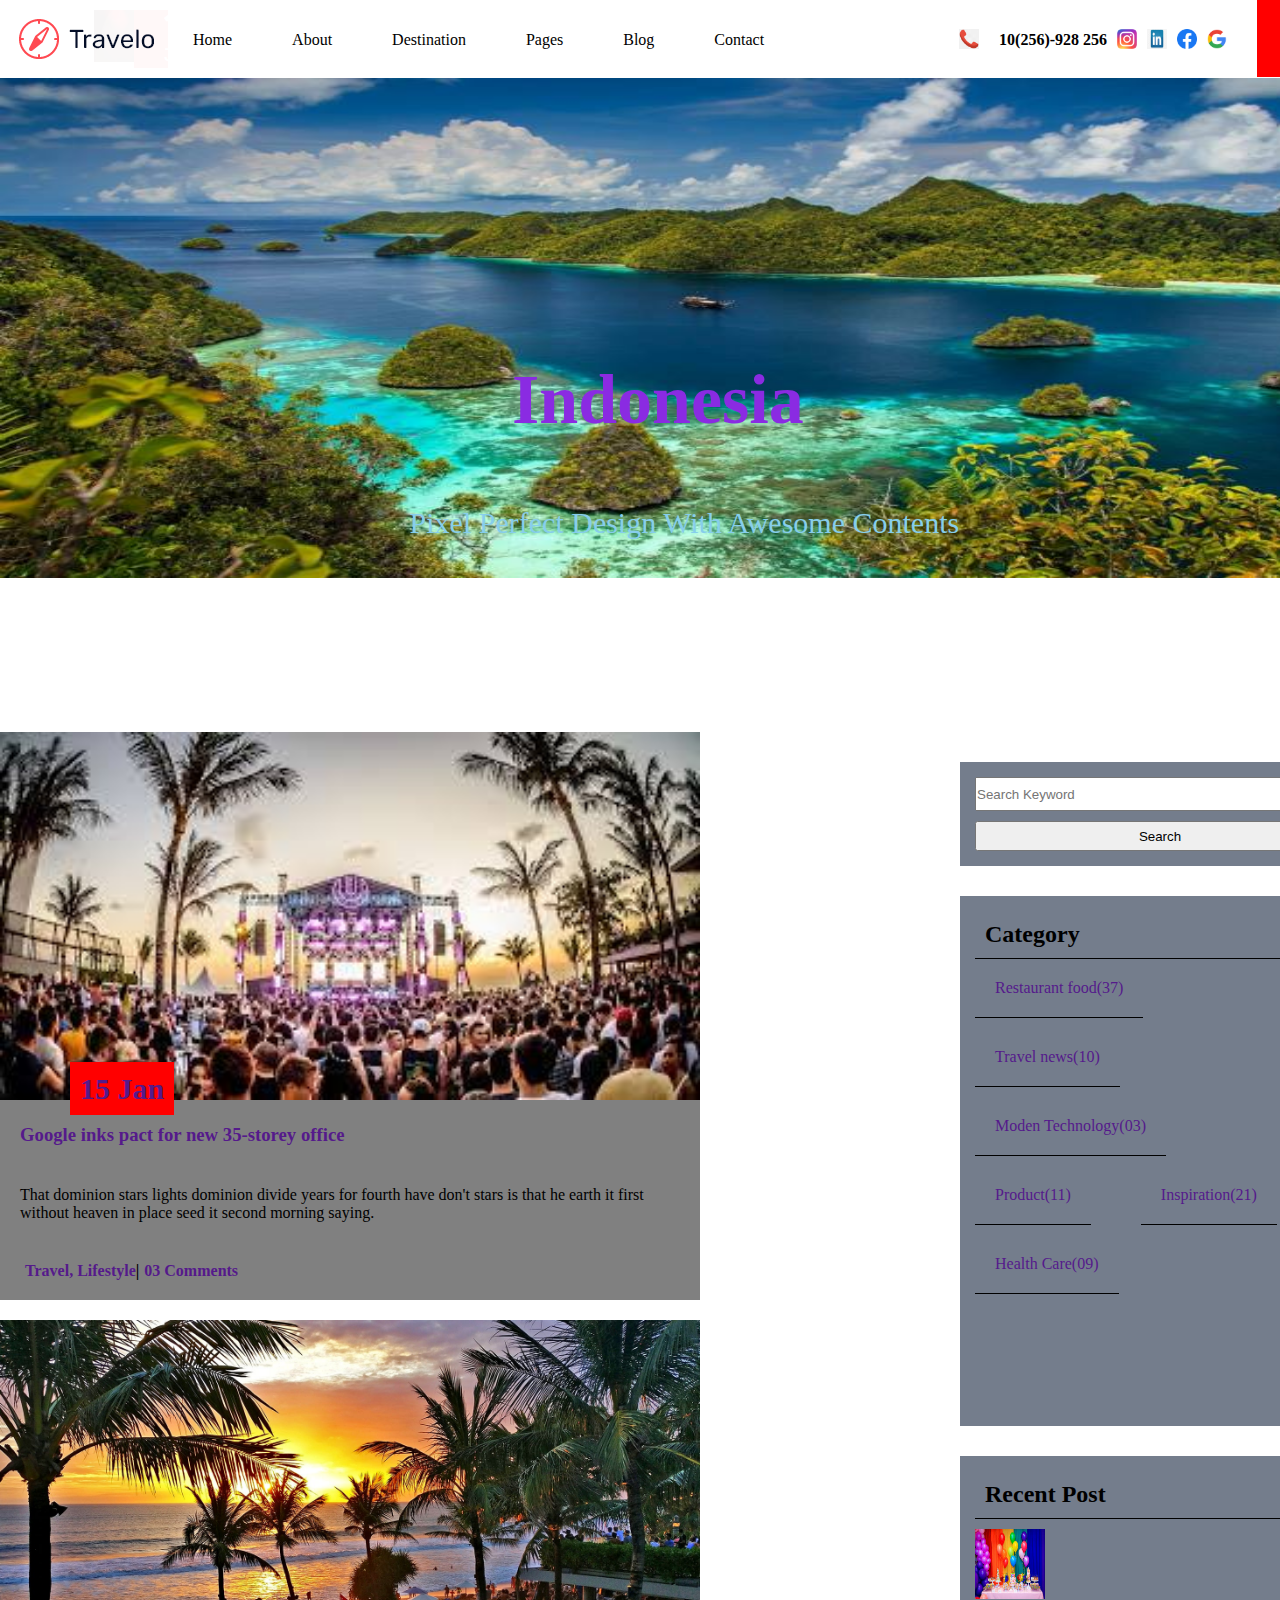
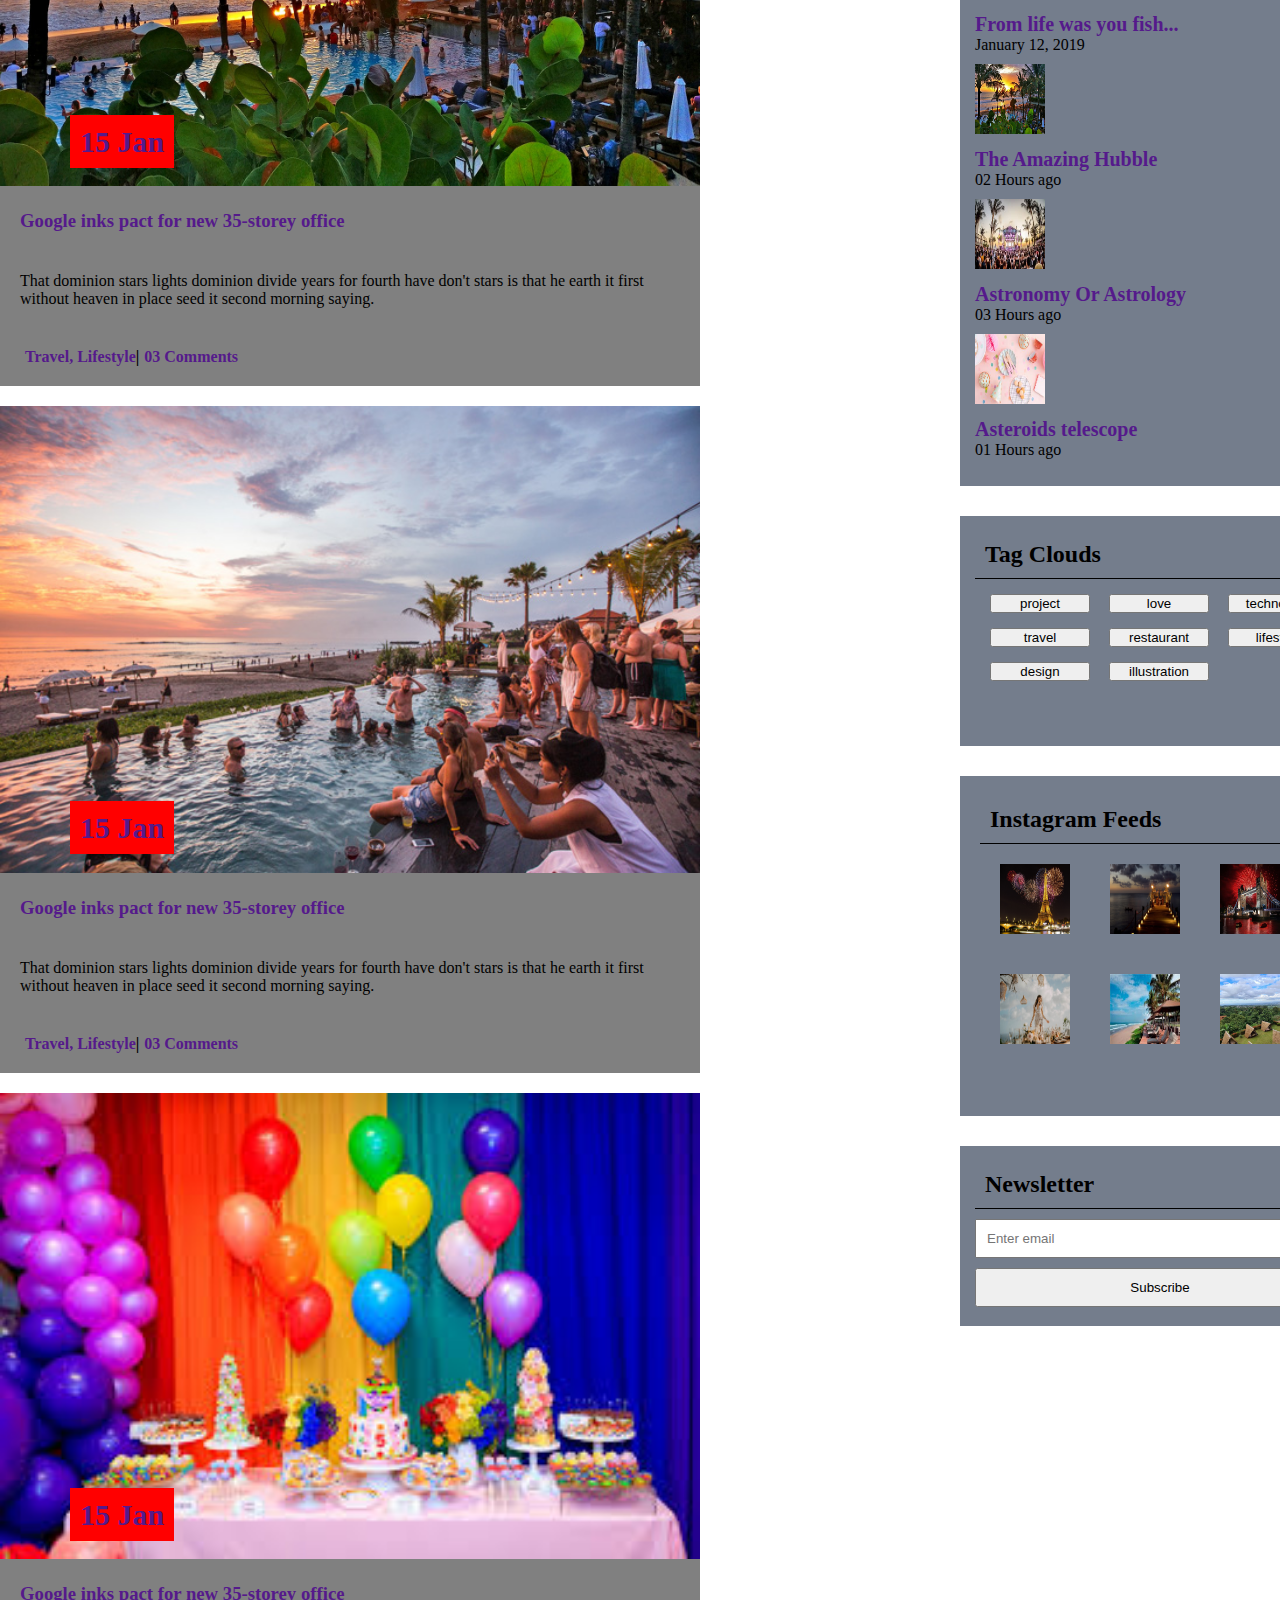
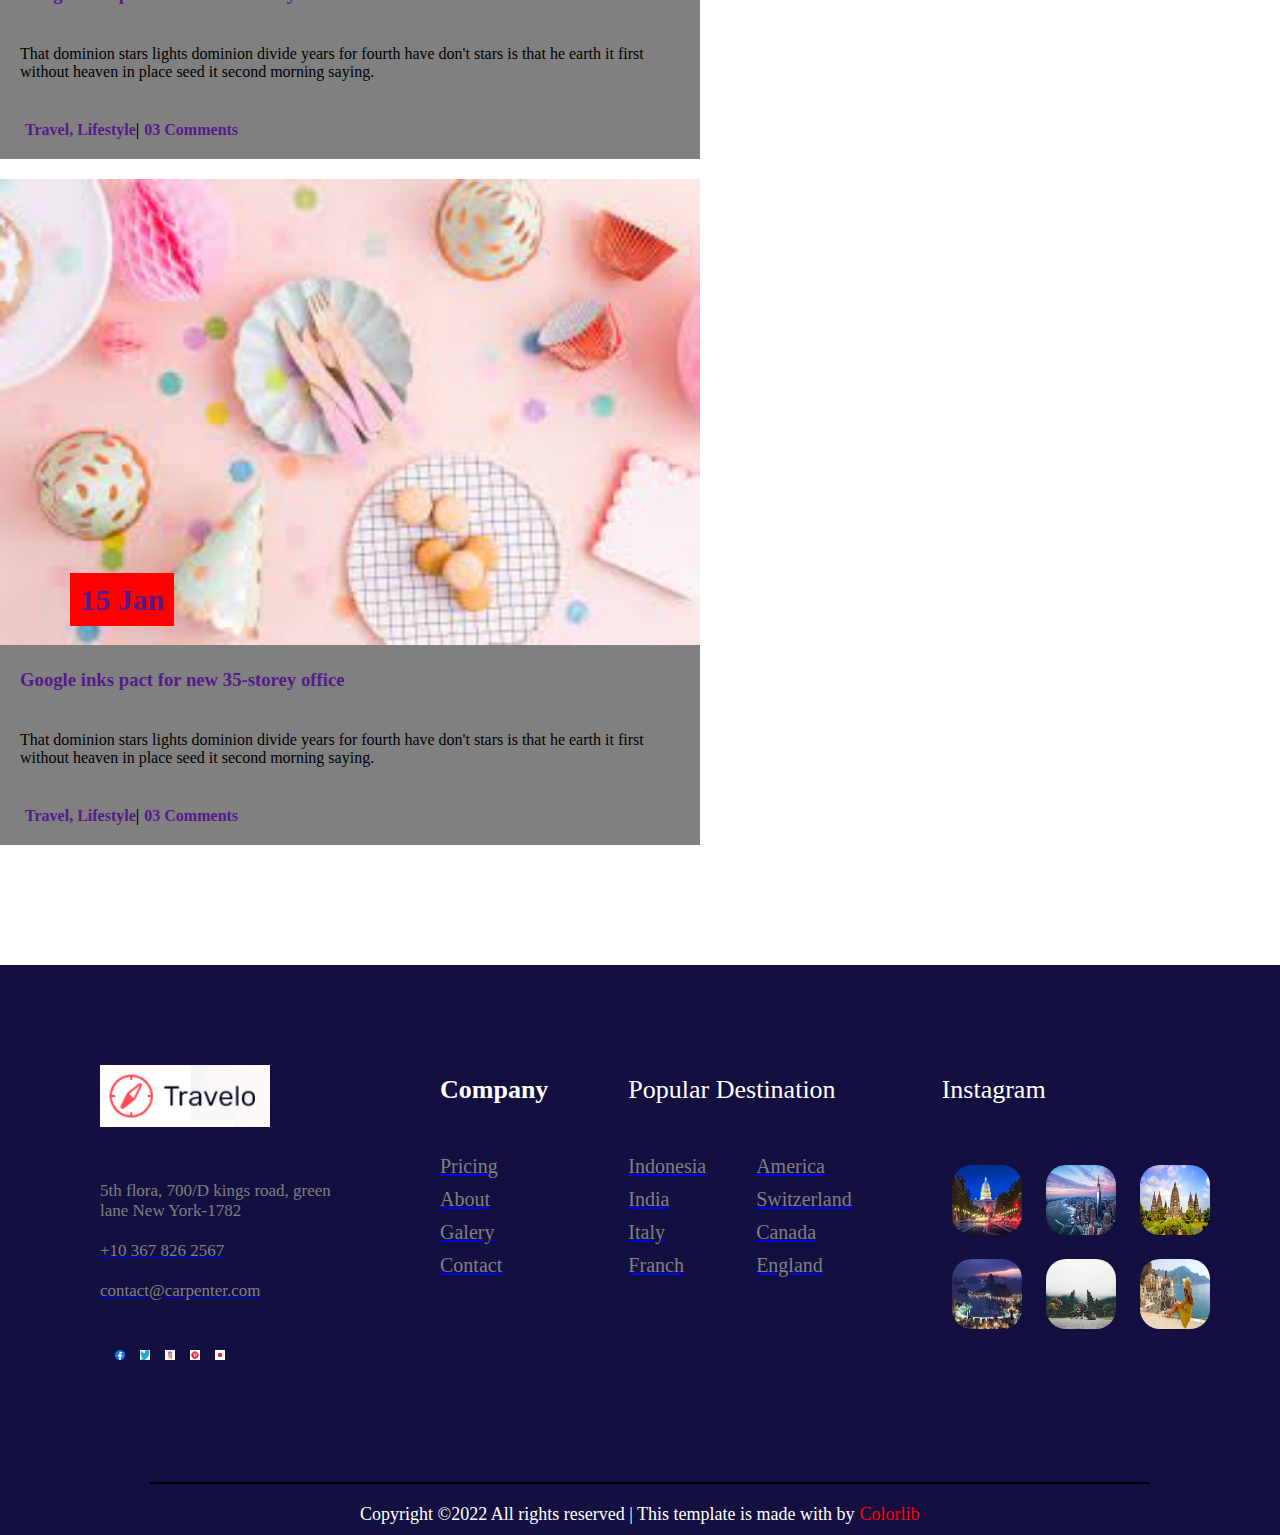
<file: blog.html>
<!DOCTYPE HTML>

<html>
	<head>
		<title>Blog</title>
		<link href="blog.css" rel="stylesheet" type="text/css">
	</head>
	<body>
  <div class="container">
  <menu>
     <div class="mkiri">
	   <img src="img/travelo.png">
	 </div>
    <nav>
	  <ul>
	   <li><a href="index.html"> Home </a></li>
	   <li><a href="#"> About </a></li>
	   <li><a href="#"> Destination </a></li>
	   <li><a href="#"> Pages </a>
	    <ul> 
		 <li><a href="#"> Destination Details </a></li>
		 <li><a href= "#"> Elements </a></li>
		</ul>
	   </li>
	   <li><a href="#"> Blog </a>
	    <ul>
		 <li><a href="blog.html"> Blog </a></li>
		 <li><a href="#">Single-Blog</a></li>
		</ul>
	   </li>
	   <li><a href="contact.html">Contact</a></li>
      </ul>
	  
	   <div class="mkanan">
	  <img src="img/telp.jpg">
	   <h4> 10(256)-928 256</h4>
	   </div>
	   
	  <div class="sosmed">
      <a href="#"><img src="img/instagram1.webp"></a>
	  <a href="#"><img src= "img/linked.jpg"></a>
	  <a href="#"><img src="img/facebook1.webp"></a>
	  <a href="#"><img src="img/google1.png"></a>
	  </div>
	  
	  <div class="search1">
	  <a href="#"><img src="img/searchimg1.png"></a>
	  </div>
	  
	</nav>
  </menu>
		
		<div class="beeg">
			<img src="img/indonesia.jpg">
			<h1>Indonesia</h1>
			<p>Pixel Perfect Design With Awesome Contents</p>
		</div>
		<article>
		<div class="kiri">
			<div class="kotak">
				<img src="img/party1.jpg">
				<h1><a href="">15 Jan</a></h1>
				<h3><a href="">Google inks pact for new 35-storey office</a></h3>
				<p>That dominion stars lights dominion divide years for fourth have don't stars is that he earth it first without heaven in place seed it second morning saying.</p>
				<h4><a href="">Travel, Lifestyle</a>|<a href="">03 Comments</a></h4>
			</div>
			<div class="kotak">
				<img src="img/party2.jpg">
				<h1><a href="">15 Jan</a></h1>
				<h3><a href="">Google inks pact for new 35-storey office</a></h3>
				<p>That dominion stars lights dominion divide years for fourth have don't stars is that he earth it first without heaven in place seed it second morning saying.</p>
				<h4><a href="">Travel, Lifestyle</a>|<a href="">03 Comments</a></h4>
			</div>
			<div class="kotak">
				<img src="img/party3.jpg">
				<h1><a href="">15 Jan</a></h1>
				<h3><a href="">Google inks pact for new 35-storey office</a></h3>
				<p>That dominion stars lights dominion divide years for fourth have don't stars is that he earth it first without heaven in place seed it second morning saying.</p>
				<h4><a href="">Travel, Lifestyle</a>|<a href="">03 Comments</a></h4>
			</div>
			<div class="kotak">
				<img src="img/party4.jpg">
				<h1><a href="">15 Jan</a></h1>
				<h3><a href="">Google inks pact for new 35-storey office</a></h3>
				<p>That dominion stars lights dominion divide years for fourth have don't stars is that he earth it first without heaven in place seed it second morning saying.</p>
				<h4><a href="">Travel, Lifestyle</a>|<a href="">03 Comments</a></h4>
			</div>
			<div class="kotak">
				<img src="img/party5.jpg">
				<h1><a href="">15 Jan</a></h1>
				<h3><a href="">Google inks pact for new 35-storey office</a></h3>
				<p>That dominion stars lights dominion divide years for fourth have don't stars is that he earth it first without heaven in place seed it second morning saying.</p>
				<h4><a href="">Travel, Lifestyle</a>|<a href="">03 Comments</a></h4>
			</div>
		</div>
		<div class="kanan">
			<div class="serch">
				<input type="text" name="" placeholder="Search Keyword">
				<button type="submit">Search</button>
			</div>
			<div class="kategori">
				<h2>Category</h2>
				<p><a href="">Restaurant food(37)</a></p>
				<p><a href="">Travel news(10)</a></p>
				<p><a href="">Moden Technology(03)</a></p>
				<p><a href="">Product(11)</a></p>
				<p><a href="">Inspiration(21)</a></p>
				<p><a href="">Health Care(09)</a></p>
			</div>
			<div class="rpost">
				<h2>Recent Post</h2>
					<div class="post">
						<img src="img/party4.jpg">
						<h1><a href="">From life was you fish...</a></h1>
						<p>January 12, 2019</p>
					</div>
					<div class="post">
						<img src="img/party2.jpg">
						<h1><a href="">The Amazing Hubble</a></h1>
						<p>02 Hours ago</p>
					</div>
					<div class="post">
						<img src="img/party1.jpg">
						<h1><a href="">Astronomy Or Astrology</a></h1>
						<p>03 Hours ago</p>
					</div>
					<div class="post">
						<img src="img/party5.jpg">
						<h1><a href="">Asteroids telescope</a></h1>
						<p>01 Hours ago</p>
					</div>
			</div>
			<div class="tags">
				<h2>Tag Clouds</h2>
					<button type="submit">project</button>
					<button type="submit">love</button>
					<button type="submit">technology</button>
					<button type="submit">travel</button>
					<button type="submit">restaurant</button>
					<button type="submit">lifestyle</button>
					<button type="submit">design</button>
					<button type="submit">illustration</button>
			</div>
			<div class="feed">
				<h2>Instagram Feeds</h2>
					<a href="#"><img src="img/party6.jpg"></a>
					<a href="#"><img src="img/party7.jpg"></a>
					<a href="#"><img src="img/party8.jpg"></a>
                    <a href="#"><img src="img/party9.jpg"></a>
					<a href="#"><img src="img/party10.jpg"></a>
					<a href="#"><img src="img/party11.jpg"></a>
			</div>
			<div class="news">
				<h2>Newsletter</h2>
				<input type="email" name="" placeholder="Enter email">
				<button type="submit">Subscribe</button>
			</div>
		</div>
	</article>
	<footer>
<div class='isifoot'>
			<div class='ftravelo'>
				<div class='tratas'>
					<a href="#"><img src='img/travelo.png'></a>
				</div>
				
				<div class='trtengah'>
					<div class='text'>
						<p>5th flora, 700/D kings road, green lane New York-1782</p>
					</div>
					<div class='link'>
						<a href="#"><p>+10 367 826 2567</p></a>
						<a href="#"><p>contact@carpenter.com</p></a>
					</div>
				</div>
				
				<div class='trbawah'>
					<a href="#"><img src="img/facebook1.webp"></a>
					<a href="#"><img src= "img/twitter.png"></a>
					<a href="#"><img src="img/instagram.jpg"></a>
					<a href="#"><img src="img/pinterest.png"></a>
					<a href="#"><img src="img/youtube.png"></a>
				</div>
			</div>
			
			<div class='company'>
				<h1>Company</h1>
				<a href="#"><p>Pricing</p></a>
				<a href="#"><p>About</p></a>
				<a href="#"><p>Galery</p></a>
				<a href="#"><p>Contact</p></a>
			</div>
			
			<div class='fpopular'>
				<div class='atas'>
					<p>Popular Destination</p>
				</div>
				
				<div class='bwhkiri'>
					<a href="#"><p>Indonesia</p></a>
					<a href="#"><p>India</p></a>
					<a href="#"><p>Italy</p></a>
					<a href="#"><p>Franch</p></a>
				</div>
				
				<div class='bwhkanan'>
					<a href="#"><p>America</p></a>
					<a href="#"><p>Switzerland</p></a>
					<a href="#"><p>Canada</p></a>
					<a href="#"><p>England</p></a>
				</div>
			</div>
			
			<div class='instagram'>
				<div class='igatas'>
					<p>Instagram</p>
				</div>
				
				<div class='igbawah1'>
					<a href="#"><img src="img/america1.jpg"></a>
					<a href="#"><img src="img/america2.jpg"></a>
					<a href="#"><img src="img/indonesia1.jpg"></a>
				</div>
				
				<div class='igbawah2'>
					<a href="#"><img src="img/brazil2.jpg"></a>
					<a href="#"><img src="img/model.jpg"></a>
					<a href="#"><img src="img/italy2.jpg"></a>
				</div>
			</div>
			
		</div>
		<div class='copy'>
				<p>Copyright ©2022 All rights reserved | This template is made with  by<a href="#">Colorlib</a></p>
			</div>
	</footer>
	
	</body>
</html>
</file>
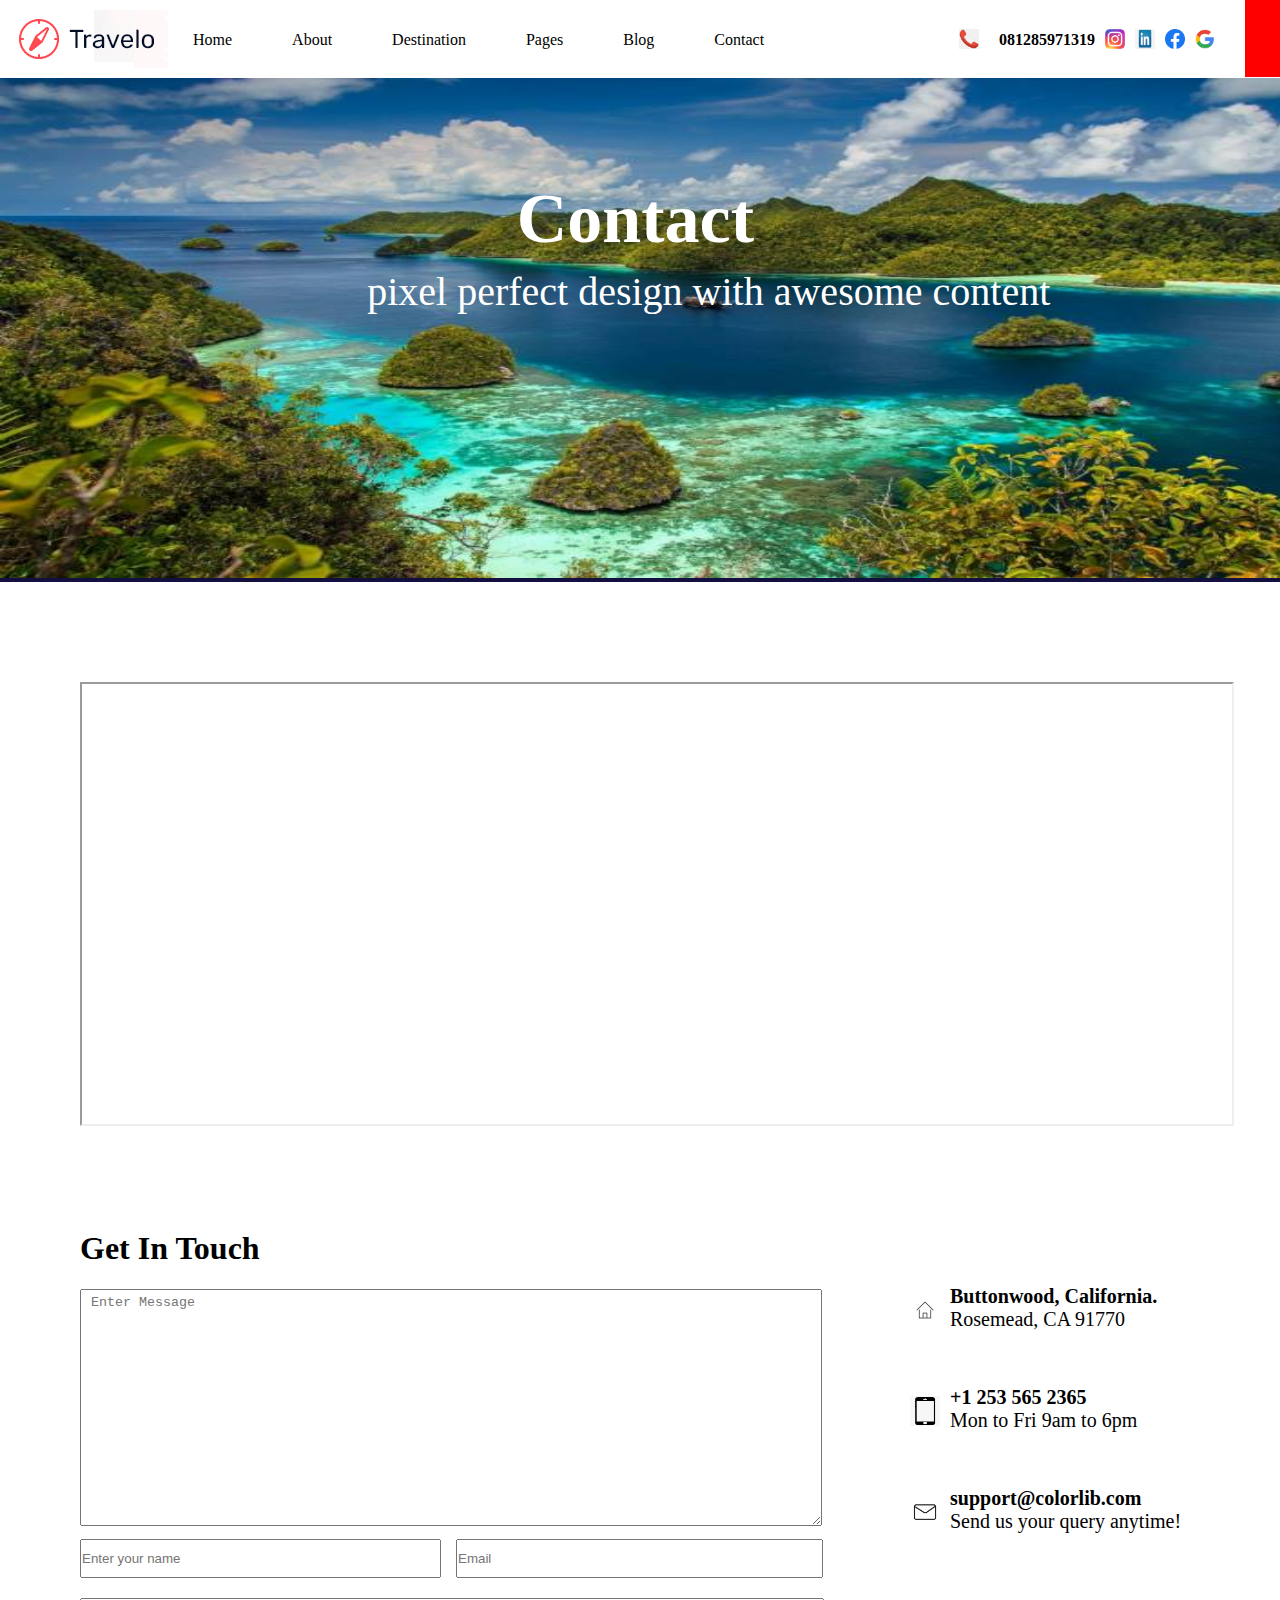
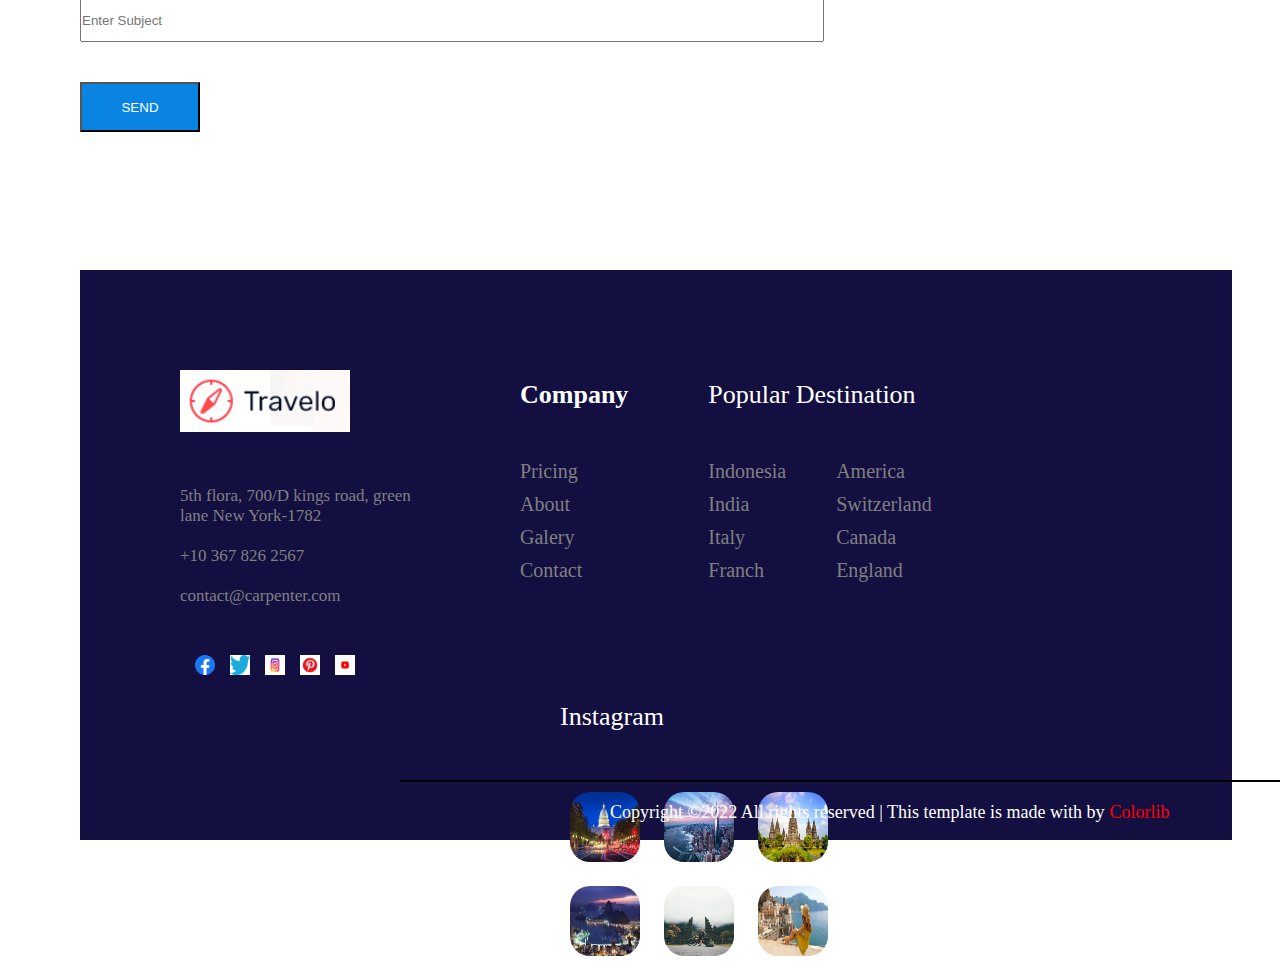
<file: contact.html>
<!DOCTYPE html>
<html>
	<head>
		<meta charset="UTF-8">
		<meta name="viewport" content="width=device-width, initial-scale=1.0, maximum-scale=1.0, user-scalable=0">
		<meta name="robots" content="noindex, nofollow">
		<title> Travelo </title>
		<link rel="stylesheet" type: "text/css" href= "css/contact.css">
		<link href="img/favicon.ico" rel="shortcut icon">
	</head>

	<body>
		<div class="container">
			<menu>
				<div class="kiri">
					<img src="img/travelo.png">
				</div>
				<nav>
					<ul>
						<li><a href="index.html"> Home </a></li>
						<li><a href="#"> About </a></li>
						<li><a href="#"> Destination </a></li>
						<li><a href="#">Pages </a>
							<ul> 
								<li><a href="#"> Destination Details </a></li>
								<li><a href= "#"> Elements </a></li>
							</ul>
						</li>
						<li><a href="#">Blog</a>
							<ul>
								<li><a href="blog.html">Blog</a></li>
								<li><a href="#">Single-Blog</a></li>
							</ul>
						</li>
						<li><a href="#">Contact</a></li>
					</ul>
	  
					<div class="kanan">
						<img src="img/telp.jpg">
						<h4> 081285971319</h4>
					</div>
		   
					<div class="sosmed">
						<a href="#"><img src="img/instagram1.webp"></a>
						<a href="#"><img src= "img/linked.jpg"></a>
						<a href="#"><img src="img/facebook1.webp"></a>
						<a href="#"><img src="img/google1.png"></a>
					</div>
		  
					<div class="search1">
						<a href="#"><img src="img/searchimg1.png"></a>
					</div>
	  
				</nav>
			</menu>
				<div class='picturebox'>
					<img src="img/indonesia.jpg">
					<h1 class='pictText1'>Contact</h1>
					<p class='pictText1'>pixel perfect design with awesome content</p>
				</div>
				
				<iframe src="https://www.google.com/maps/d/embed?mid=1sKK0hjBL70pB55R8qc8ry30VeZI&ehbc=2E312F" width="1150" height="440"></iframe>
				
				<div class='get'>
					<div class='text'>
						<h1>Get In Touch<h1>
						
						<textarea name='msg' placeholder='Enter Message'></textarea>
						
						<div class='tengah'>
							<div class='kiri'>
								<input type='text' class='inputText' id='name' placeholder='Enter your name' name=''>
							</div>
							
							<div class='kanan'>
								<input type='text' class='inputText' id='email' placeholder='Email' name=''>
							</div>
						</div>
						
						<div class='bawah'>
							<input type='text' class='inputText' id='subject' placeholder='Enter Subject' name=''>
						</div>
						
						<button> SEND </button>
					</div>
					
					<div class='info'>
						<div class='rmh'>
							<img src="img/rumah.jpg">
							<div class='tulis'>
								<h4>Buttonwood, California.</h4>
								<p>Rosemead, CA 91770</p>
							</div>
						</div>
						
						<div class='hp'>
							<img src="img/hp.png">
							<div class='tulis'>
								<h4>+1 253 565 2365</h4>
								<p>Mon to Fri 9am to 6pm</p>
							</div>
						</div>
						
						<div class='mail'>
							<img src="img/mail.png">
							<div class='tulis'>
								<h4>support@colorlib.com</h4>
								<p>Send us your query anytime!</p>
							</div>
						</div>
					</div>
				</div>
  
  
			<article>
				
			</article>
		</div>
		</div>
	</body>
<footer>
		<div class='isifoot'>
			<div class='ftravelo'>
				<div class='tratas'>
					<a href="#"><img src='img/travelo.png'></a>
				</div>
				
				<div class='trtengah'>
					<div class='text'>
						<p>5th flora, 700/D kings road, green lane New York-1782</p>
					</div>
					<div class='link'>
						<a href="#"><p>+10 367 826 2567</p></a>
						<a href="#"><p>contact@carpenter.com</p></a>
					</div>
				</div>
				
				<div class='trbawah'>
					<a href="#"><img src="img/facebook1.webp"></a>
					<a href="#"><img src= "img/twitter.png"></a>
					<a href="#"><img src="img/instagram.jpg"></a>
					<a href="#"><img src="img/pinterest.png"></a>
					<a href="#"><img src="img/youtube.png"></a>
				</div>
			</div>
			
			<div class='company'>
				<h1>Company</h1>
				<a href="#"><p>Pricing</p></a>
				<a href="#"><p>About</p></a>
				<a href="#"><p>Galery</p></a>
				<a href="#"><p>Contact</p></a>
			</div>
			
			<div class='fpopular'>
				<div class='atas'>
					<p>Popular Destination</p>
				</div>
				
				<div class='bwhkiri'>
					<a href="#"><p>Indonesia</p></a>
					<a href="#"><p>India</p></a>
					<a href="#"><p>Italy</p></a>
					<a href="#"><p>Franch</p></a>
				</div>
				
				<div class='bwhkanan'>
					<a href="#"><p>America</p></a>
					<a href="#"><p>Switzerland</p></a>
					<a href="#"><p>Canada</p></a>
					<a href="#"><p>England</p></a>
				</div>
			</div>
			
			<div class='instagram'>
				<div class='igatas'>
					<p>Instagram</p>
				</div>
				
				<div class='igbawah1'>
					<a href="#"><img src="img/america1.jpg"></a>
					<a href="#"><img src="img/america2.jpg"></a>
					<a href="#"><img src="img/indonesia1.jpg"></a>
				</div>
				
				<div class='igbawah2'>
					<a href="#"><img src="img/brazil2.jpg"></a>
					<a href="#"><img src="img/model.jpg"></a>
					<a href="#"><img src="img/italy2.jpg"></a>
				</div>
			</div>
			
		</div>
		
		<div class='copy'>
				<p>Copyright ©2022 All rights reserved | This template is made with  by<a href="#">Colorlib</a></p>
			</div>
	</footer>
	
</html>
</file>
<file: blog.css>
* {padding: 0px; margin: 0px}

.container {
	width: 1360px; margin: auto;
}

body{
	background: white;
}


menu{
	width: 100%;
	margin: auto;
	background: white;
	position: sticky; z-index: 1;
	top: 0;
}

.mkiri img{
	float : left;
	padding : 10px;
}

nav ul li {
	float: left; list-style: none;
	margin-top: 20px;
}

nav ul li a{
	margin-right: 30px; text-decoration: none;
	padding: 3px 15px; color: black;
}

nav ul li ul{
	display: none;
}

nav ul li:hover > ul{
	display:block;
    background-color: white;
    padding: 5px;	
}

nav{
    height: 40px; line-height:40px;
    padding-bottom: 38px;
}


nav ul li ul{
	position : absolute;
}

nav ul li ul li{
	float : none;
	position : relative;
}

nav ul li a:hover{color : blue;}

nav ul li:hover{background: white;}

.mkanan img {
	width: 20px;
	height: 20px;
	overflow: hidden;
	float: left;
	margin-top: 29px;
	margin-left : 150px;
}

.mkanan h4{
	float: left;
	margin-left: 20px;
	margin-top: 20px;
}

.sosmed img{
	width: 20px;
	height: 20px;
	overflow: hidden;
	float: left;
	margin-top: 29px;
	margin-left: 10px;
}

.search1 img{
	margin-left: 30px;
	padding: 26px 37px 26px 37px;
	background-color: red;
	width: 28px;
	height: 25px;
}


.beeg img {
	width: 100%; 
	height: 500px;
	
}
.beeg h1 {position: absolute; top: 40%; left: 40%; color : blueviolet; font-size: 70px; font-family: "Nothing You Could Do", cursive;}
.beeg p {position: absolute; bottom: 40%; left: 32%; color : skyblue; font-size: 30px; font-family: "Nothing You Could Do", cursive;}

.kiri {width: 700px; float: left;}
article{
	margin-top: 150px;
}
article .kiri .kotak {position: relative; background: grey; margin-bottom: 20px;}
article .kiri .kotak img {width: 700px;}
article .kiri .kotak h3 {width: 500px; padding: 20px; padding-right: 50px;}
article .kiri .kotak h3 a {text-decoration: none;}
article .kiri .kotak h1 a {width: 75px; height: 75px; background-color: red; font-size: 30px; text-align: center; text-decoration: none; padding: 10px;}
article .kiri .kotak h1 {position: absolute; bottom: 34%; left: 10%;}
article .kiri .kotak p {padding: 20px;}
article .kiri .kotak h4 a {text-decoration: none; margin-left: 5px;}
article .kiri .kotak h4 {padding: 20px;}
 
article .kanan {width: 400px; float: right;}
article .kanan h2 {border-bottom: 1px solid black; padding: 10px;}

article .kanan .serch {background: #747d8c; padding: 15px; margin-top: 30px;}
article .kanan .serch input[type=text] {width: 100%; height: 30px; margin-bottom: 10px;}
article .kanan .serch button[type=submit] {width: 100%; height: 30px;}

article .kanan .kategori {background: #747d8c; padding: 15px; margin-top: 30px; height: 500px;}
article .kanan .kategori p {float: left; text-align: left; margin-right: 50px; margin-bottom: 10px; border-bottom: 1px solid black; padding: 20px;}
article .kanan .kategori p a {text-decoration: none;}

article .kanan .rpost {background: #747d8c; padding: 15px; margin-top: 30px; height: 600px;}
article .kanan .rpost .post img {margin-top: 10px;width:70px;height:70px;}
article .kanan .rpost .post h1 {font-size: 20px; margin-top: 10px;} 
article .kanan .rpost .post h1 a {text-decoration: none;}

article .kanan .tags {background: #747d8c; padding: 15px; margin-top: 30px; height: 200px;}
article .kanan .tags button[type=submit] {width: 100px; margin-top: 15px; margin-left: 15px;}


article .kanan .feed {background: #747d8c; padding: 20px; margin-top: 30px; height: 300px;}
article .kanan .feed img {width: 70px; float: left; height: 70px; margin: 20px;}

article .kanan .news {background: #747d8c; padding: 15px; margin-top: 30px; height: 150px;}
article .kanan .news input[type=email] {margin-top: 10px; width: 94%; padding: 10px;}
article .kanan .news button[type=submit] {margin-top: 10px; width: 100%; padding: 10px;}





.isifoot{
	margin-top: 100px;
	height: 570px;
	width:100%;
	background-color: #130f40;
	float: left;
}

.ftravelo{
	width: 240px;
	color: gray;
	padding-top: 100px;
	padding-left: 100px;
	float: left;
	padding-right: 50px;
}

.tratas{
	padding-bottom: 50px;
}

.tratas img{
	width: 170px;
}

.trtengah .text p{
	margin-bottom: 20px;
	font-size: 17px;
	color: grey;
	text-decoration: none;
	list-style: none;
}

.trtengah .link p{
	margin-bottom: 20px;
	font-size: 17px;
	color: grey;
	text-decoration: none;
	list-style: none;
	transition : color 1s;
}

.trtengah .link p:hover{
	margin-bottom: 20px;
	font-size: 17px;
	color: red;
	text-decoration: none;
	list-style: none;
}

.trbawah img{
	
	width: 10px;
	height: 10px;
	overflow: hidden;
	float: left;
	margin-top: 29px;
	margin-left: 15px;
}

.company{
	padding-top:110px;
	margin-left: 50px;
	padding-right: 30px;
	float: left;
}

.company h1{
	color: white;
	font-size: 26px;
	margin-bottom: 50px;
}

.company p{
	font-size: 20px;
	margin-bottom: 10px;
	text-decoration: none;
	list-style: none;
	color: gray;
}

.fpopular{
	padding-top:110px;
	margin-left: 50px;
	float: left;
}

.fpopular p{
	text-decoration: none;
	list-style: none;
	color: gray;
}

.fpopular .atas p{
	color: white;
	font-size: 26px;
	margin-bottom: 50px;
}

.fpopular .bwhkiri{
	float: left;
	padding-right: 50px;
}

.fpopular .bwhkiri p{
	margin-bottom: 10px;
	font-size: 20px;
}

.fpopular .bwhkanan{
	float: left;
}

.fpopular .bwhkanan p{
	margin-bottom: 10px;
	font-size: 20px;
}

.instagram{
	padding-top:110px;
	margin-left: 90px;
	float: left;
}

.instagram p{
	text-decoration: none;
	list-style: none;
	color: gray;
}

.instagram .igatas p {
	color: white;
	font-size: 26px;
	margin-bottom: 50px;
}

.instagram img{
	width: 70px;
	height: 70px;
	padding: 10px;
	border-radius: 30px;
}

.copy {
	position: absolute;
	display: block;
	width: 1000px;
	margin-top: 3950px;
	margin-left: 150px;
	border-top: 2px solid black;

}

.copy p {
	color: white;
	margin-top : 20px;
	margin-left: 21%;
	font-size: 18px;
}

.copy a {
	margin-left: 5px;
	text-decoration: none;
	color: red;
}
</file>
<file: css/contact.css>
* {padding: 0px; margin: 0px}

.container {
	width: 1360px; margin: auto;
}

a{
	text-decoration: none;
}

body{
	background: white;
}

menu{
	width: 100%;
	margin: auto;
	background: white;
	position: sticky; z-index: 1;
	top: 0;
}

.kiri img{
	float : left;
	padding : 10px;
}

nav ul li {
	float: left; list-style: none;
	margin-top: 20px;
}

nav ul li a{
	margin-right: 30px; text-decoration: none;
	padding: 3px 15px; color: black;
}

nav ul li ul{
	display: none;
}

nav ul li:hover > ul{
	display:block;
    background-color: white;
    padding: 5px;	
}

nav{
    height: 40px; line-height:40px;
    padding-bottom: 38px;
}


nav ul li ul{
	position : absolute;
}

nav ul li ul li{
	float : none;
	position : relative;
}

nav ul li a:hover{color : blue;}

nav ul li:hover{background: white;}

.kanan img {
	width: 20px;
	height: 20px;
	overflow: hidden;
	float: left;
	margin-top: 29px;
	margin-left : 150px;
}

.kanan h4{
	float: left;
	margin-left: 20px;
	margin-top: 20px;
}

.sosmed img{
	width: 20px;
	height: 20px;
	overflow: hidden;
	float: left;
	margin-top: 29px;
	margin-left: 10px;
}

.search1 img{
	margin-left: 30px;
	padding: 26px 37px 26px 37px;
	background-color: red;
	width: 28px;
	height: 25px;
}

.picturebox {
	background: #130f40;
	position: relative;
}

.picturebox img{
	width: 100%;
	height : 500px;
}

.picturebox h1{
	position: absolute;
	top: 20%;
	left: 38%;
	color : white;
	font-size: 70px;
	font-family: Lucida Handwriting;
}

.picturebox p {
	position: absolute;
	bottom: 53%;
	left: 27%;
	color : white;
	font-size: 40px;
}

iframe{
	margin-left: 80px;
	margin-top: 100px;
}

.get{
	width: 1150px;
	height: 500px;
	margin-left: 80px;
	margin-top: 100px;
}

.get h1{
	margin-bottom: 22px;
}

.get .text{
	width: 780px;
	height: 500px;
	float: left;
}

.get textarea{
	width: 730px;
	padding-top: 5px;
	padding-left: 10px;
	padding-bottom: 200px;
}


.tengah .kiri{
	float: left;
	margin-right: 15px;
}

.tengah .kiri input{
	width: 357px;
	height: 35px;
	margin-bottom: 10px;
	overflow: hidden;
}

.tengah .kanan input{
	width: 363px;
	height: 35px;
	margin-bottom: 10px;
	overflow: hidden;
}

.bawah input{
	width: 740px;
	height: 40px;
	margin-top: 10px;
	overflow: hidden;
}

.get button{
	color: white;
	width: 120px;
	height: 50px;
	margin-top: 40px;
	background-color:#0984e3;
	transition : background-color 0.3s;
}

.get button:hover{
	background-color: red;
}

.info{
	width: 350px;
	height: 500px;
	float: left;
}

.info img{
	width: 30px;
	height: 30px;
}

.rmh img{
	float: left;
	padding-top: 65px;
	padding-left: 50px;
}

.rmh .tulis{
	float: left;
	width: auto;
	font-size:20px;
	margin-top: 55px;
	margin-left: 10px;
}

.hp img{
	float: left;
	padding-top: 65px;
	padding-left: 50px;
	
}

.hp .tulis{
	float: left;
	width: auto;
	font-size:20px;
	margin-top: 55px;
	margin-left: 10px;
}

.mail img{
	float: left;
	padding-top: 65px;
	padding-left: 50px;
}

.mail .tulis{
	float: left;
	width: auto;
	font-size:20px;
	margin-top: 55px;
	margin-left: 10px;
}



.isifoot{
	margin-top: 140px;
	height: 570px;
	width:90%;
	background-color: #130f40;
	float: left;
	margin-left:80px;
	
}

.ftravelo{
	width: 240px;
	color: gray;
	padding-top: 100px;
	padding-left: 100px;
	float: left;
	padding-right: 50px;
}

.tratas{
	padding-bottom: 50px;
}

.tratas img{
	width: 170px;
}

.trtengah .text p{
	margin-bottom: 20px;
	font-size: 17px;
	color: grey;
	text-decoration: none;
	list-style: none;
}

.trtengah .link p{
	margin-bottom: 20px;
	font-size: 17px;
	color: grey;
	text-decoration: none;
	list-style: none;
	transition : color 1s;
}

.trtengah .link p:hover{
	margin-bottom: 20px;
	font-size: 17px;
	color: red;
	text-decoration: none;
	list-style: none;
}

.trbawah img{
	
	width: 20px;
	height: 20px;
	overflow: hidden;
	float: left;
	margin-top: 29px;
	margin-left: 15px;
}

.company{
	padding-top:110px;
	margin-left: 50px;
	padding-right: 30px;
	float: left;
}

.company h1{
	color: white;
	font-size: 26px;
	margin-bottom: 50px;
}

.company p{
	font-size: 20px;
	margin-bottom: 10px;
	text-decoration: none;
	list-style: none;
	color: gray;
}

.fpopular{
	padding-top:110px;
	margin-left: 50px;
	float: left;
}

.fpopular p{
	text-decoration: none;
	list-style: none;
	color: gray;
}

.fpopular .atas p{
	color: white;
	font-size: 26px;
	margin-bottom: 50px;
}

.fpopular .bwhkiri{
	float: left;
	padding-right: 50px;
}

.fpopular .bwhkiri p{
	margin-bottom: 10px;
	font-size: 20px;
}

.fpopular .bwhkanan{
	float: left;
}

.fpopular .bwhkanan p{
	margin-bottom: 10px;
	font-size: 20px;
}

.instagram{
	padding-top:110px;
	margin-left: 90px;
	float: left;
}

.instagram p{
	text-decoration: none;
	list-style: none;
	color: gray;
}

.instagram .igatas p {
	color: white;
	font-size: 26px;
	margin-bottom: 50px;
}

.instagram img{
	width: 70px;
	height: 70px;
	padding: 10px;
	border-radius: 30px;
}

.copy {
	position: absolute;
	display: block;
	width: 1000px;
	margin-top: 650px;
	margin-left: 400px;
	border-top: 2px solid black;

}

.copy p {
	color: white;
	margin-top : 20px;
	margin-left: 21%;
	font-size: 18px;
}

.copy a {
	margin-left: 5px;
	text-decoration: none;
	color: red;
}
</file>
